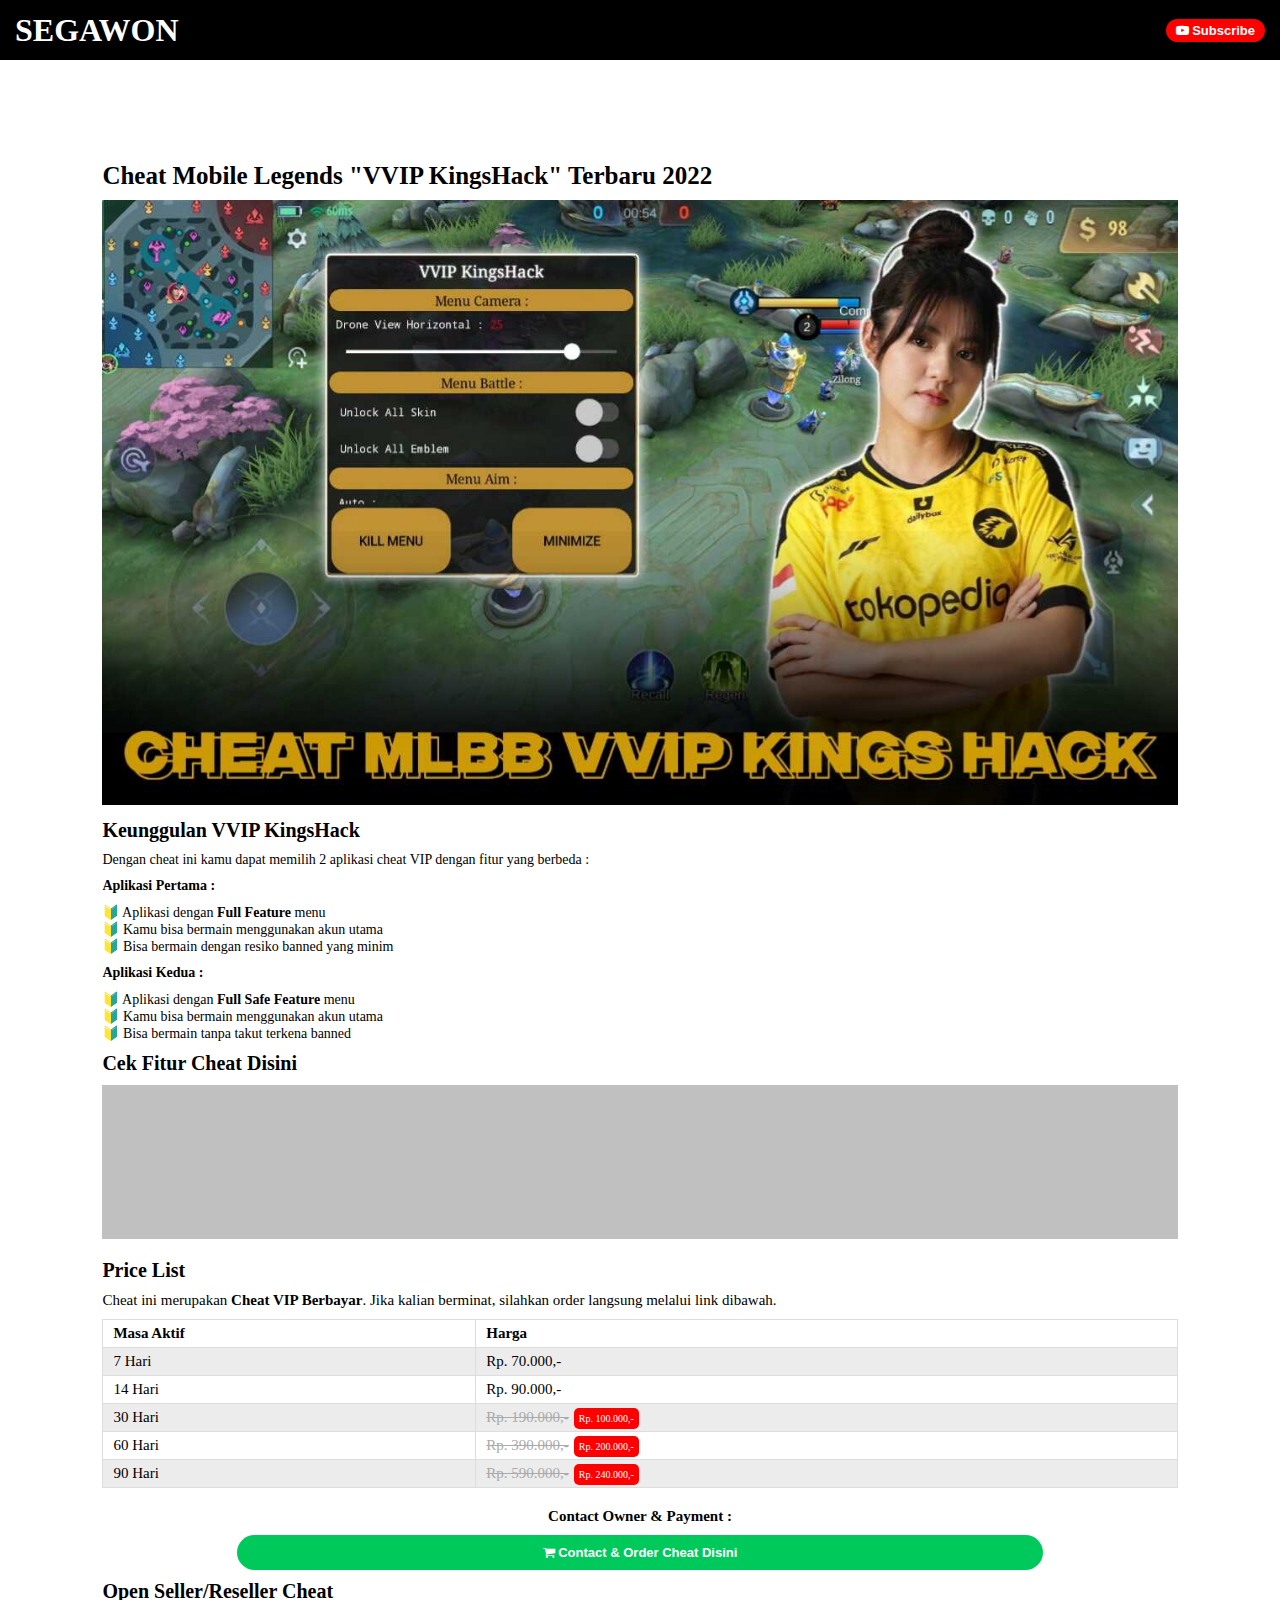
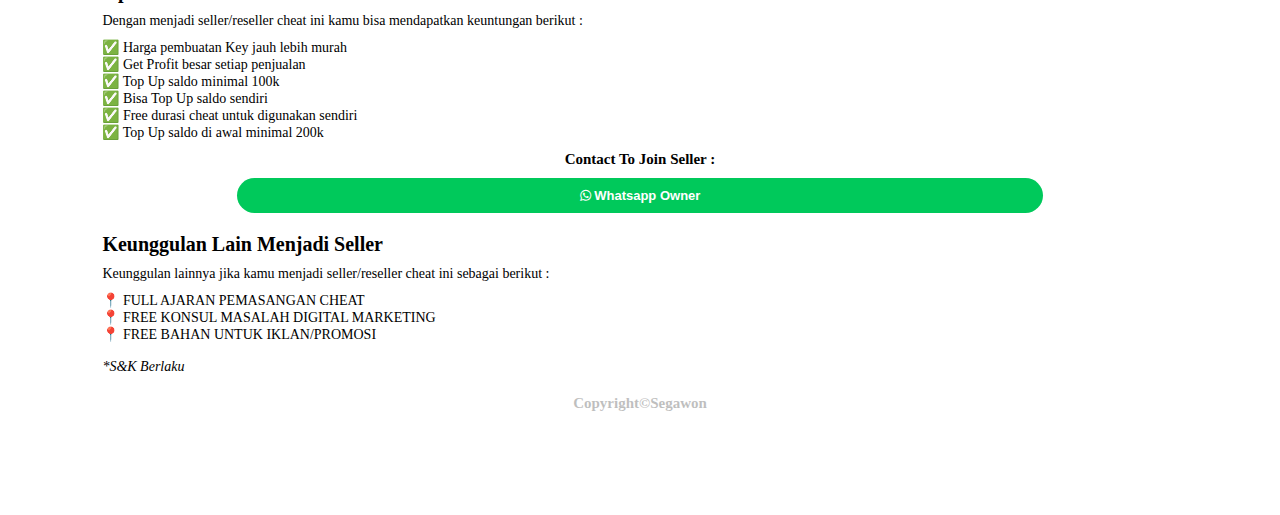
<file: index.html>
<!DOCTYPE html>
<html>
<head>
  <meta name="viewport" content="width=device-width, initial-scale=1.0">
  <meta http-equiv="content-type" content="text/html; charset=utf-8" />
  <title>Segawon Official</title>
  <link href="css/style.css" rel="stylesheet">
  <link href="file/logo.png" rel="shortcut icon">
  <link rel="stylesheet" href="https://cdnjs.cloudflare.com/ajax/libs/font-awesome/4.7.0/css/font-awesome.min.css">
  <link rel="stylesheet" href="https://cdnjs.cloudflare.com/ajax/libs/font-awesome/4.7.0/css/font-awesome.min.css">
  <link href="https://cdn.jsdelivr.net/npm/bootstrap@5.0.2/dist/css/bootstrap.min.css" rel="stylesheet" integrity="sha384-EVSTQN3/azprG1Anm3QDgpJLIm9Nao0Yz1ztcQTwFspd3yD65VohhpuuCOmLASjC" crossorigin="anonymous">
</head>
<style>
table {
  border-collapse: collapse;
  width: 100%;
  margin-bottom: 20px;
}
td, th {
  padding: 5px 10px;
  text-align: left;
  font-size: 15px;
  border: 1px solid #dddddd;
}
tr:nth-child(even) {
  background: #ececec;
}
td > del {
  color: #aaa;
}
td > t {
  font-size: 10px;
  background: red;
  padding: 5px;
  color: #fff;
  border-radius: 5px;
  margin-left: 5px;
}
.container {
  padding: 0;
}
</style>
<body>
  <header>
    <h1>SEGAWON</h1>
    <button onclick="location.href='https://youtube.com/c/segawonmodz'" class="btn-yt"><i class="fa fa-youtube-play"></i> Subscribe</button>
  </header>
  <div class="content">
    <h1>Cheat Mobile Legends "VVIP KingsHack" Terbaru 2022</h1>
    <img class="img-area" width="100%" src="file/kingshack.jpg" />
    <h3>Keunggulan VVIP KingsHack</h3>
    <p>Dengan cheat ini kamu dapat memilih 2 aplikasi cheat VIP dengan fitur yang berbeda :</p>
    <p><b>Aplikasi Pertama :</b></p>
    <p>🔰 Aplikasi dengan <b>Full Feature</b> menu <br>
    🔰 Kamu bisa bermain menggunakan akun utama <br>
    🔰 Bisa bermain dengan resiko banned yang minim</p>
    <p><b>Aplikasi Kedua :</b></p>
    <p>🔰 Aplikasi dengan <b>Full Safe Feature</b> menu <br>
    🔰 Kamu bisa bermain menggunakan akun utama <br>
    🔰 Bisa bermain tanpa takut terkena banned</p>
    <h3>Cek Fitur Cheat Disini</h3>
    <div class="container">
      <div class="ratio ratio-16x9">
         <iframe src="https://www.youtube.com/embed/Z5yriIfVp1M?rel=0" title="YouTube video player" frameborder="0" allow="accelerometer; autoplay; clipboard-write; encrypted-media; gyroscope; picture-in-picture" allowfullscreen></iframe>
      </div>
    </div><!--
    <h4>Link Download :</h4>
    <button onclick="location.href='https://ponselharian.com/Du36'" class="btn-unduh">APK 32 BIT (287 MB)</button>
    <button onclick="location.href='https://ponselharian.com/ePm2PB'" class="btn-unduh">APK 64 BIT (184 MB)</button>
    --><h3>Price List</h3>
    <h4 style="font-weight:normal;text-align:justify">Cheat ini merupakan <b>Cheat VIP Berbayar</b>. Jika kalian berminat, silahkan order langsung melalui link dibawah.</h4>
    <table>
      <tr>
        <th>Masa Aktif</th>
        <th>Harga</th>
      </tr>
      <tr>
        <td>7 Hari</td>
        <td>Rp. 70.000,-</td>
      </tr>
      <tr>
        <td>14 Hari</td>
        <td>Rp. 90.000,-</td>
      </tr>
      <tr>
        <td>30 Hari</td>
        <td><del>Rp. 190.000,-</del><t>Rp. 100.000,-</t></td>
      </tr>
      <tr>
        <td>60 Hari</td>
        <td><del>Rp. 390.000,-</del><t>Rp. 200.000,-</t></td>
      </tr>
      <tr>
        <td>90 Hari</td>
        <td><del>Rp. 590.000,-</del><t>Rp. 240.000,-</t></td>
      </tr>
    </table>
    <h4>Contact Owner & Payment :</h4>
    <!--<button onclick="location.href='https://bit.ly/3wwY601'" class="btn-wa"><i class="fa fa-whatsapp"></i> Whatsapp Admin</button>-->
    <button onclick="location.href='https://linktr.ee/synystore_official'" class="btn-wa"><i class="fa fa-shopping-cart"></i> Contact & Order Cheat Disini</button>
    <!--<h4>Give Away Cheat VVIP KingsHack Secara Gratis Untuk 1K Orang Tercepat !!!</h4>
    <button onclick="location.href='https://youtu.be/D2CGnqypezg'" style="background:red" class="btn-order">IKUTI GIVE AWAY</button>-->
    <h3>Open Seller/Reseller Cheat</h3>
    <p>Dengan menjadi seller/reseller cheat ini kamu bisa mendapatkan keuntungan berikut :</p>
    <p>
      ✅ Harga pembuatan Key jauh lebih murah <br>
      ✅ Get Profit besar setiap penjualan <br>
      ✅ Top Up saldo minimal 100k <br>
      ✅ Bisa Top Up saldo sendiri <br>
      ✅ Free durasi cheat untuk digunakan sendiri <br>
      ✅ Top Up saldo di awal minimal 200k <br>
    </p>
    <h4>Contact To Join Seller :</h4>
    <button style="margin-bottom:20px" onclick="location.href='https://bit.ly/3Apt6Qu'" class="btn-wa"><i class="fa fa-whatsapp"></i> Whatsapp Owner</button>
    <h3>Keunggulan Lain Menjadi Seller</h3>
    <p>Keunggulan lainnya jika kamu menjadi seller/reseller cheat ini sebagai berikut :</p>
    <p>
      📍 FULL AJARAN PEMASANGAN CHEAT <br>
      📍 FREE KONSUL MASALAH DIGITAL MARKETING <br>
      📍 FREE BAHAN UNTUK IKLAN/PROMOSI <br><br>
      <i>*S&K Berlaku</i>
    </p>
    <!--<h3>APK Details</h3>
    <table>
      <tr>
        <th>Title</th>
        <th>Description</th>
      </tr>
      <tr>
        <td>Apk Name</td>
        <td>VVIP KingsHack MLBB</td>
      </tr>
      <tr>
        <td>Patch Version</td>
        <td>Latest Patches</td>
      </tr>
      <tr>
        <td>Owner</td>
        <td>Synystore</td>
      </tr>
      <tr>
        <td>Android Required</td>
        <td>6 to 12</td>
      </tr>
      <tr>
        <td>Device Support</td>
        <td>32 Bit & 64 Bit</td>
      </tr>
    </table>
    <h3>Cara Download APK</h3>
    <div class="container">
      <div class="ratio ratio-16x9">
         <iframe src="https://www.youtube.com/embed/EIq4J0AKbVg?rel=0" title="YouTube video player" frameborder="0" allow="accelerometer; autoplay; clipboard-write; encrypted-media; gyroscope; picture-in-picture" allowfullscreen></iframe>
      </div>
    </div>
    <h3>Cara Install APK</h3>
    <div class="container">
      <div class="ratio ratio-16x9">
         <iframe src="https://www.youtube.com/embed/Z28u-iC4w6M?rel=0" title="YouTube video player" frameborder="0" allow="accelerometer; autoplay; clipboard-write; encrypted-media; gyroscope; picture-in-picture" allowfullscreen></iframe>
      </div>
    </div>
    <h3>Cara Fix Black Screen & Stuck Loading</h3>
    <div class="container">
      <div class="ratio ratio-16x9">
         <iframe src="https://www.youtube.com/embed/JDcvJyu0vVc?rel=0" title="YouTube video player" frameborder="0" allow="accelerometer; autoplay; clipboard-write; encrypted-media; gyroscope; picture-in-picture" allowfullscreen></iframe>
      </div>
    </div>
    <h3>Cara Login Akun</h3>
    <div class="container">
      <div class="ratio ratio-16x9">
         <iframe src="https://www.youtube.com/embed/YxWQduPcWZQ?rel=0" title="YouTube video player" frameborder="0" allow="accelerometer; autoplay; clipboard-write; encrypted-media; gyroscope; picture-in-picture" allowfullscreen></iframe>
      </div>
    </div>
    <h3>Cara Fix Resource Instalasi Ilegal & Ban 0h 0j 0m</h3>
    <div class="container">
      <div class="ratio ratio-16x9">
         <iframe src="https://www.youtube.com/embed/Gcpec5Ogbss?rel=0" title="YouTube video player" frameborder="0" allow="accelerometer; autoplay; clipboard-write; encrypted-media; gyroscope; picture-in-picture" allowfullscreen></iframe>
      </div>
    </div>-->
    <div class="footer">
      <p>Copyright©Segawon</p>
    </div>
  </div><!--
<script src='https://kit.fontawesome.com/a076d05399.js' crossorigin='anonymous'></script>-->
</body>
</html>
</file>
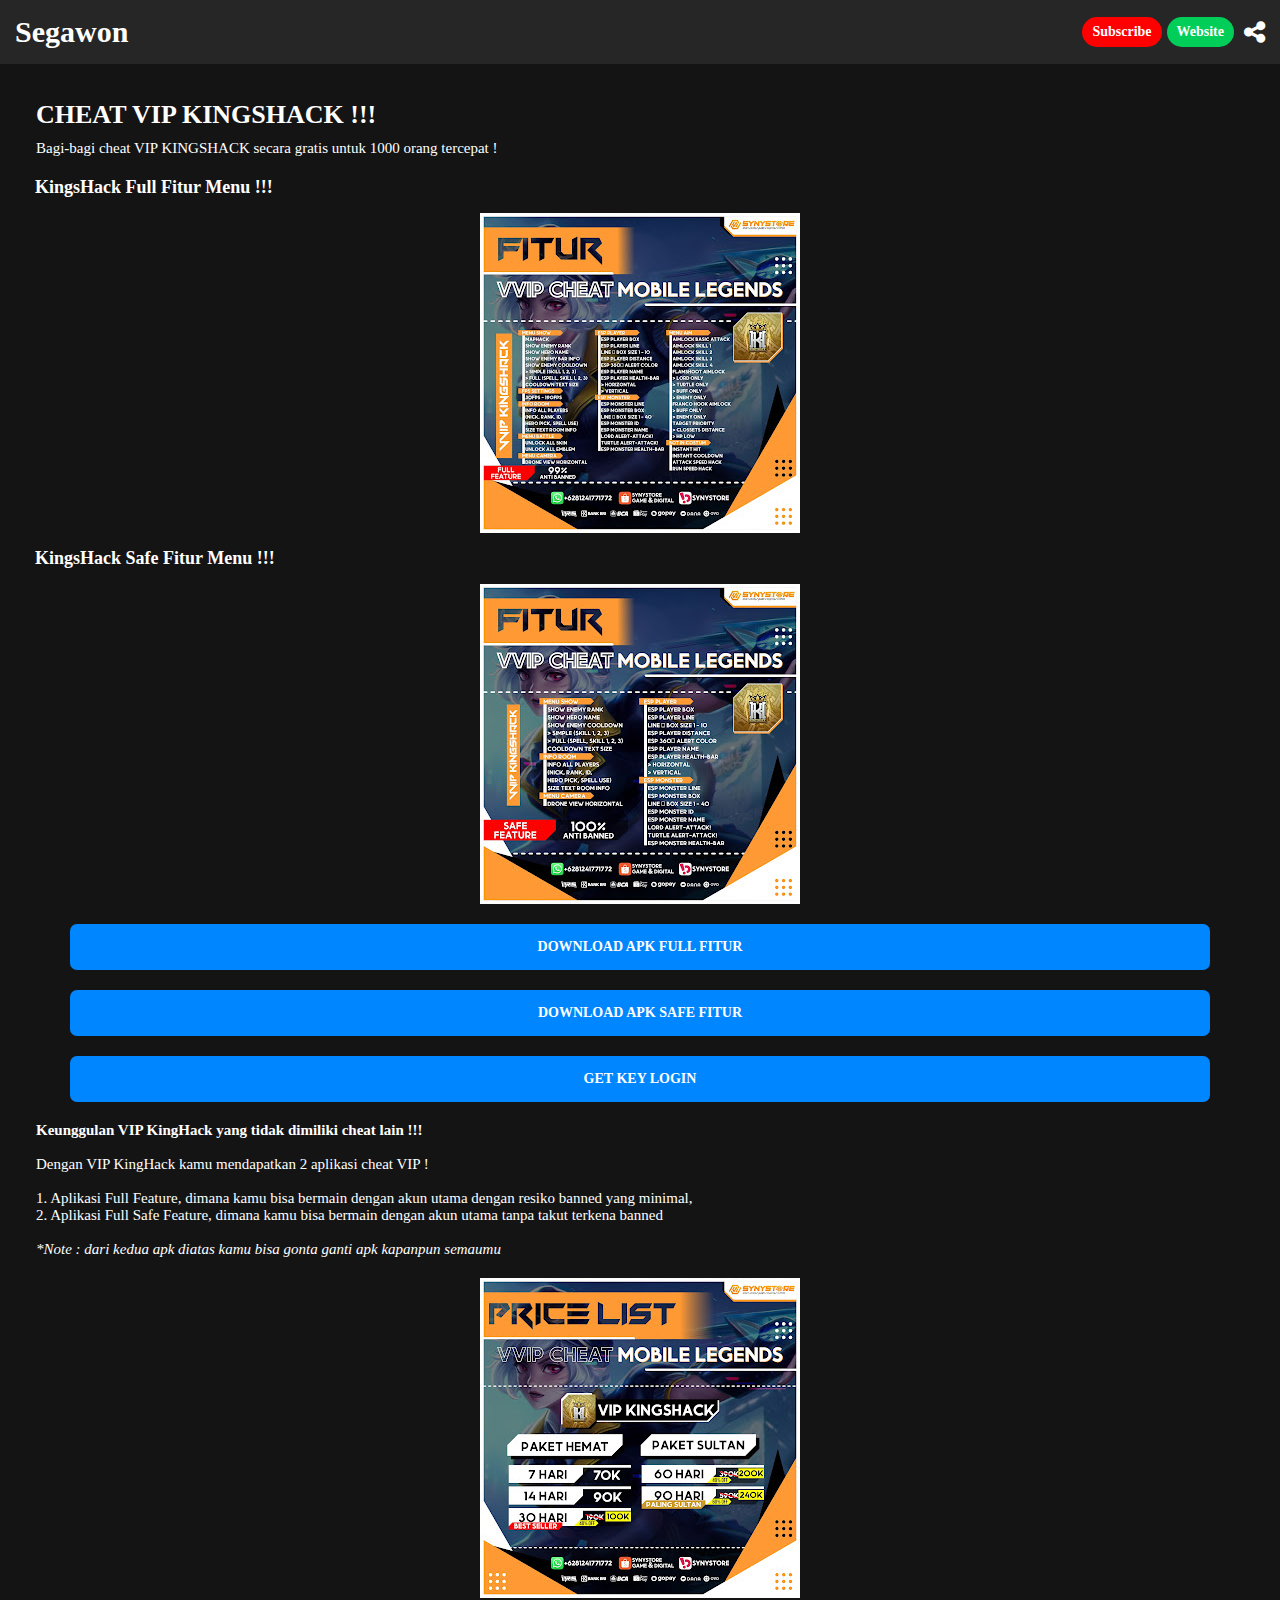
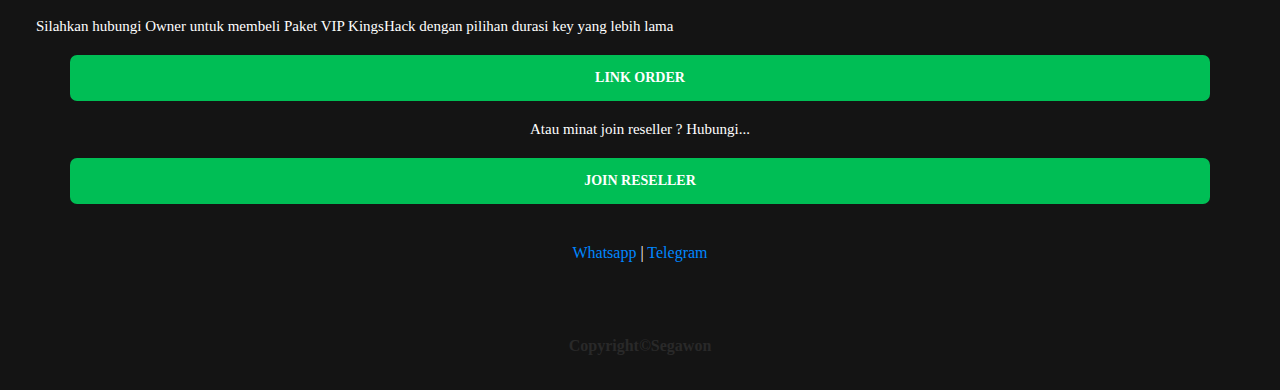
<file: vip/index.html>
<html>
<head>
  <meta name="viewport" content="width=device-width, initial-scale=1">
  <link rel="stylesheet" href="https://cdnjs.cloudflare.com/ajax/libs/font-awesome/4.7.0/css/font-awesome.min.css">
  <title>Segawon Official</title>
  <link href="../../file/logo.png" rel="shortcut icon">
</head>
<style>
body {
  margin: 0;
  font-family: poppins;
  background: #141414;
  text-align: center;
  user-select: none;
}
h2 {
  color: #fff;
  margin: 36px;
  margin-bottom: 10px;
  font-size: 26px;
  text-align: justify;
}
h3 {/*
  color: #ffb000;*/
  color: #fff;
  margin: 0 36px;
  margin-bottom: 20px;
  font-size: 15px;
  font-weight: normal;
  text-align: justify;
}
header {
  display: flex;
  background: #262626;
  color: #fff;
  padding: 15px;
  align-items: center;
  position: sticky;
  top: 0;
  z-index: 1;
}
header > h1 {
  margin: 0;
  margin-right: auto;
  font-size: 30px;
}
.yt,
.web,
.btn {
  display: block;
  text-decoration: none;
  color: #fff;
  font-weight: bold;
}
.yt,
.web {
  background: red;
  border-radius: 50px;
  padding: 7px 10px;
  font-size: 14px;
  margin-left: 5px;
}
.web {
  background: #00ce58;
}
.btn {
  background: #0087ff;
  font-size: 14px;
  padding: 15px;
  margin: 20px 70px;
  border-radius: 7px;
}
p {
  margin: 0;
  margin-top: 75px;
  color: #292929;
  font-weight: bold;
}
.link {
  color: #fff;
  margin-top: 40px;
}
.link a {
  text-decoration: none;/*
 text-decoration;*/
 color: #0087ff;
}
.img-vip {
  margin: 0;
}
img {
  pointer-events: none;
  cursor: default;
}
</style>
<body>
  <header>
    <h1>Segawon</h1>
    <a class="yt" href="https://youtube.com/c/segawonmodz">Subscribe</a>
    <a class="web" href="https://benxidn.github.io/">Website</a>
    <i id="shareBtn" style="font-size:25px;margin-left:10px;color:#fff" class="fa">&#xf1e0;</i>
  </header>
  <h2>CHEAT VIP KINGSHACK !!!</h2>
  <h3>Bagi-bagi cheat VIP KINGSHACK secara gratis untuk 1000 orang tercepat !</h3>
  <h3 style="font-size:18px;margin:15px 35px"><b>KingsHack Full Fitur Menu !!!</b></h3>
  <img class="img-vip" src="../file/KINGS FULL2.jpg">
  <h3 style="font-size:18px;margin:15px 35px"><b>KingsHack Safe Fitur Menu !!!</b></h3>
  <img class="img-vip" src="../file/KINGS FULL.jpg">
  <a class="btn" onclick="window.open('https://teknosimple.com/Ie5agym','_blank')">DOWNLOAD APK FULL FITUR</a>
  <a class="btn" onclick="window.open('https://teknosimple.com/bUF79','_blank')">DOWNLOAD APK SAFE FITUR</a>
  <a class="btn" onclick="window.open('https://teknosimple.com/9syQdzp','_blank')">GET KEY LOGIN</a>
  <h3>
    <b>Keunggulan VIP KingHack yang tidak dimiliki cheat lain !!!</b><br><br>
    Dengan VIP KingHack kamu mendapatkan 2 aplikasi cheat VIP !<br><br>
    1. Aplikasi Full Feature, dimana kamu bisa bermain dengan akun utama dengan resiko banned yang minimal, <br>
    2. Aplikasi Full Safe Feature, dimana kamu bisa bermain dengan akun utama tanpa takut terkena banned <br><br>
    <i>*Note : dari kedua apk diatas kamu bisa gonta ganti apk kapanpun semaumu</i>
  </h3>
  <img class="img-vip" src="../file/PriceList.jpg">
  <h3 style="margin-top:20px">Silahkan hubungi Owner untuk membeli Paket VIP KingsHack dengan pilihan durasi key yang lebih lama</h3>
  <a style="background:#00be55" class="btn" onclick="window.open('https://linktr.ee/synystore_official','_blank')">LINK ORDER</a>
  <h3 style="margin-top:20px;text-align:center">Atau minat join reseller ? Hubungi...</h3>
  <a style="background:#00be55" class="btn" onclick="window.open('https://bit.ly/3Apt6Qu','_blank')">JOIN RESELLER</a>
  <div class="link">
    <a href="https://bit.ly/SegawonWA">Whatsapp</a>
    |
    <a href="https://t.me/segawonofficial">Telegram</a>
  </div>
  <p style="margin-bottom:35px">Copyright©Segawon</p>
	<script>
		document.querySelector('#shareBtn')
		.addEventListener('click', event => {

			// Fallback, Tries to use API only
			// if navigator.share function is
			// available
			if (navigator.share) {
				navigator.share({

					// Title that occurs over
					// web share dialog
					title: 'Segawon Official',

					// URL to share
					url: 'https://benxidn.github.io/'
				}).then(() => {
					console.log('Thanks for sharing!');
				}).catch(err => {

					// Handle errors, if occured
					console.log(
					"Error while using Web share API:");
					console.log(err);
				});
			} else {

				// Alerts user if API not available
				alert("Browser doesn't support this API !");
			}
		})
	</script>
</body>
</html>
</file>
<file: css/style.css>
html, body {
  margin: 0;
  user-select: none;
}
body {
  width: 100%;
  font-family: poppins;
  text-align: center;
}
header {
  margin: 0;
  display: flex;
  justify-content: center;
  align-items: center;
  position: sticky;
  top: 0;
  z-index: 1;
  padding: 0 15px;
  height: 60px;
  background: #000;
  color: #fff;
}
header > h1 {
  margin: 0;
  margin-right: auto;
  font-weight: bold;
}
.btn-yt {
  border: 0;
  border-radius: 50px;
  padding: 4px 10px;
  font-size: 13px;
  font-weight: bold;
  background: #ff0000;
  color: #fff;
}
.content {
  width: 84%;
  margin: 8%;
}
.content > h1 {
  margin: 0;
  margin-bottom: 10px;
  font-size: 25px;
  text-align: justify;
}
.content .img-area {
  margin: 0;
  margin-bottom: 10px;
  background: #c0c0c0;
}
.content > p {
  margin: 0;
  margin-bottom: 10px;
  width: 100%;
  font-size: 14px;
  text-align: justify;
}
.btn-wa,
.btn-order {
  margin: 0;
  margin-bottom: 10px;
  width: 75%;
  border: 0;
  border-radius: 50px;
  padding: 10px 15px;
  font-size: 13px;
  font-weight: bold;
  background: #00c95b;
  color: #fff;
}
.btn-order {
  background: #ffa500;
  margin-bottom: 20px;
}
.btn-yt:hover,
.btn-wa:hover,
.btn-order:hover {
 opacity: 0.5;
}
.content > h4 {
  margin: 10px 0;
  font-size: 15px;
  font-weight: bold;
}
.content > h3 {
  margin: 0;
  margin-bottom: 10px;
  font-size: 20px;
  font-weight: bold;
  text-align: justify;
}
.footer > p {
  margin: 0;
  margin-top: 20px;
  font-size: 15px;
  font-weight: bold;
  color: #000;
  opacity: 0.25;
}
.container {
  margin: 0;
  margin-bottom: 20px;
  display: flex;
  justify-content: center;
  align-items: center;
  padding: 0;
  background: #c0c0c0;
}
iframe {
  max-width: 900px;
  max-height: 400px;
}
img {
  pointer-events: none;
  cursor: default;
}
</file>
